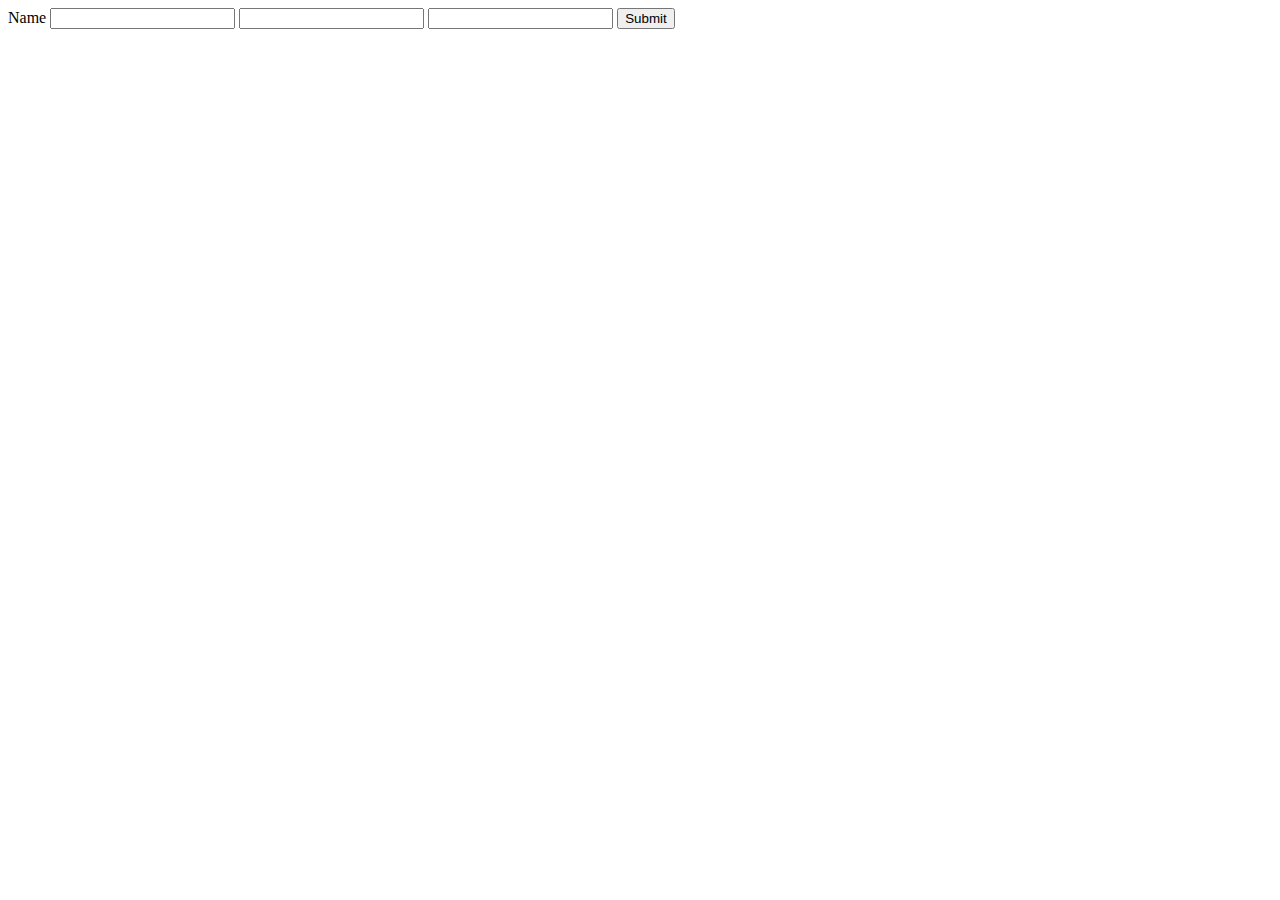
<file: index.html>
<!DOCTYPE html>
<html lang="en">
  <head>
    <meta charset="UTF-8" />
    <meta http-equiv="X-UA-Compatible" content="IE=edge" />
    <meta name="viewport" content="width=device-width, initial-scale=1.0" />
    <title>Document</title>
    <link rel="stylesheet" href="style.css" />
  </head>
  <body>
    <form class="my-form">
      <label for="name">Name</label>
      <input type="text" id="name" name="name" />
      <input type="number" id="age" name="age" />
      <input type="text" id="des" name="des" />
      <button class="submission">Submit</button>
    </form>
    <div class="result"></div>
    <script src="script.js"></script>
  </body>
</html>
</file>
<file: style.css>
.card {
  border: 5px solid black;
  margin: 5px;
  width: 200px;
}
</file>
